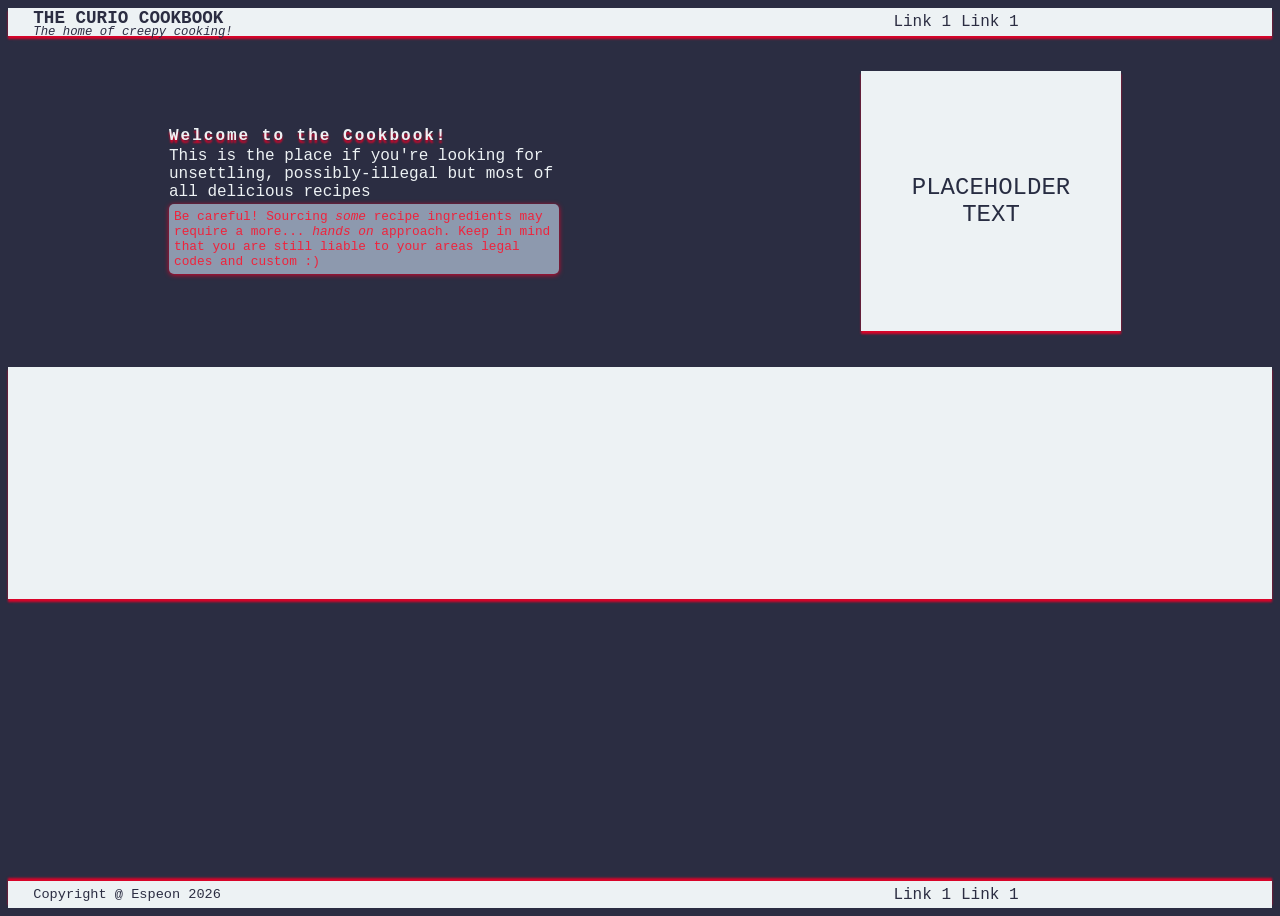
<file: index.html>
<!DOCTYPE html>
<html lang="en">
<head>
    <meta charset="UTF-8">
    <meta name="viewport" content="width=device-width, initial-scale=1.0">
    <title>The Curio Cookbook-Creepy Cooking!</title>
    <link rel="stylesheet" href="./base.css">
    <link rel="stylesheet" href="./index.css">
</head>

<body>
    <div class="header">
        <div class="logo">
            THE CURIO COOKBOOK
            <div class="subtitle">The home of creepy cooking!</div>
        </div> 
        <ul class="linkspace">
                <li><a>Link 1</a></li>
                <li><a>Link 1</a></li>
        </ul>
    </div>

    <div class="main">
        <div class="about">
            <div class="aboutxt">
                <div class="title">Welcome to the Cookbook!</div>
                <div>
                    This is the place if you're looking for unsettling, possibly-illegal but most of all delicious recipes
                </div>
                 <div class="tip">Be careful! Sourcing <em>some</em> recipe ingredients may require a more... <em>hands on</em> approach. Keep in mind that you are still liable to your areas legal codes and custom :)</div>
            </div>
            <div class="image">
                PLACEHOLDER <BR> TEXT
            </div>
        </div>
        <div class="jump">
            
        </div>
        <div class="testim">
            
        </div>
    </div>

     <div class="footer">
        <div class="logo" id="legal">Copyright @ Espeon 2026</div>
        <ul class="linkspace">
            <li><a>Link 1</a></li>
            <li><a>Link 1</a></li>
        </ul>
    </div>
</body>
</html>
</file>
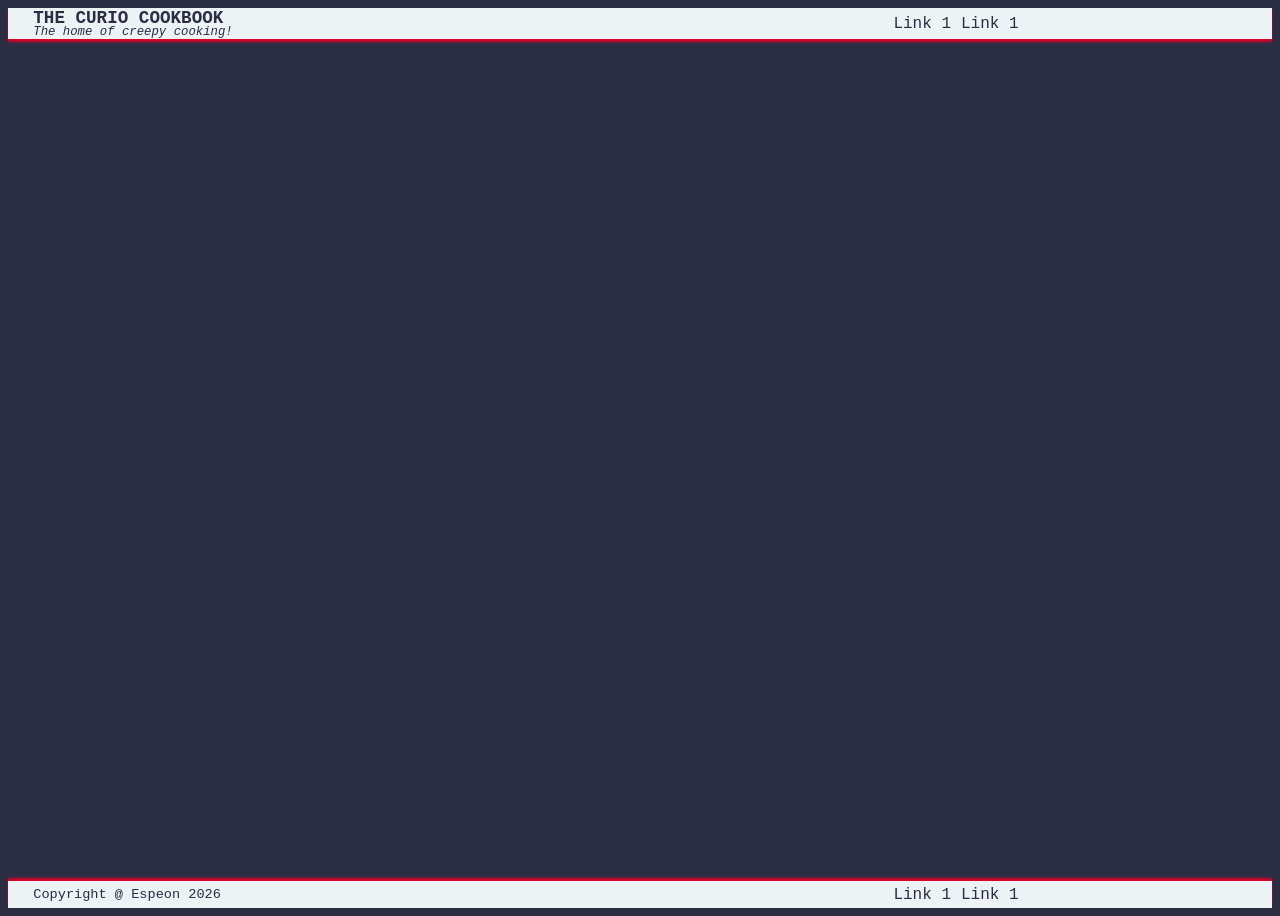
<file: boilerplate.html>
<!DOCTYPE html>
<html lang="en">
<head>
    <meta charset="UTF-8">
    <meta name="viewport" content="width=device-width, initial-scale=1.0">
    <title>The Curio Cookbook <(0)> Creepy Cooking!</title>
    <link rel="stylesheet" href="./base.css">
    <link rel="stylesheet" href="">
</head>

<body>
    <div class="header">
        <div class="logo">
            THE CURIO COOKBOOK
            <div class="subtitle">The home of creepy cooking!</div>
        </div> 
        <ul class="linkspace">
                <li><a>Link 1</a></li>
                <li><a>Link 1</a></li>
        </ul>
    </div>
    <div class="main">

    </div>
    <div class="footer">
        <div class="logo" id="legal">Copyright @ Espeon 2026</div>
        <ul class="linkspace">
            <li><a>Link 1</a></li>
            <li><a>Link 1</a></li>
        </ul>
    </div>
</body>
</html>
</file>
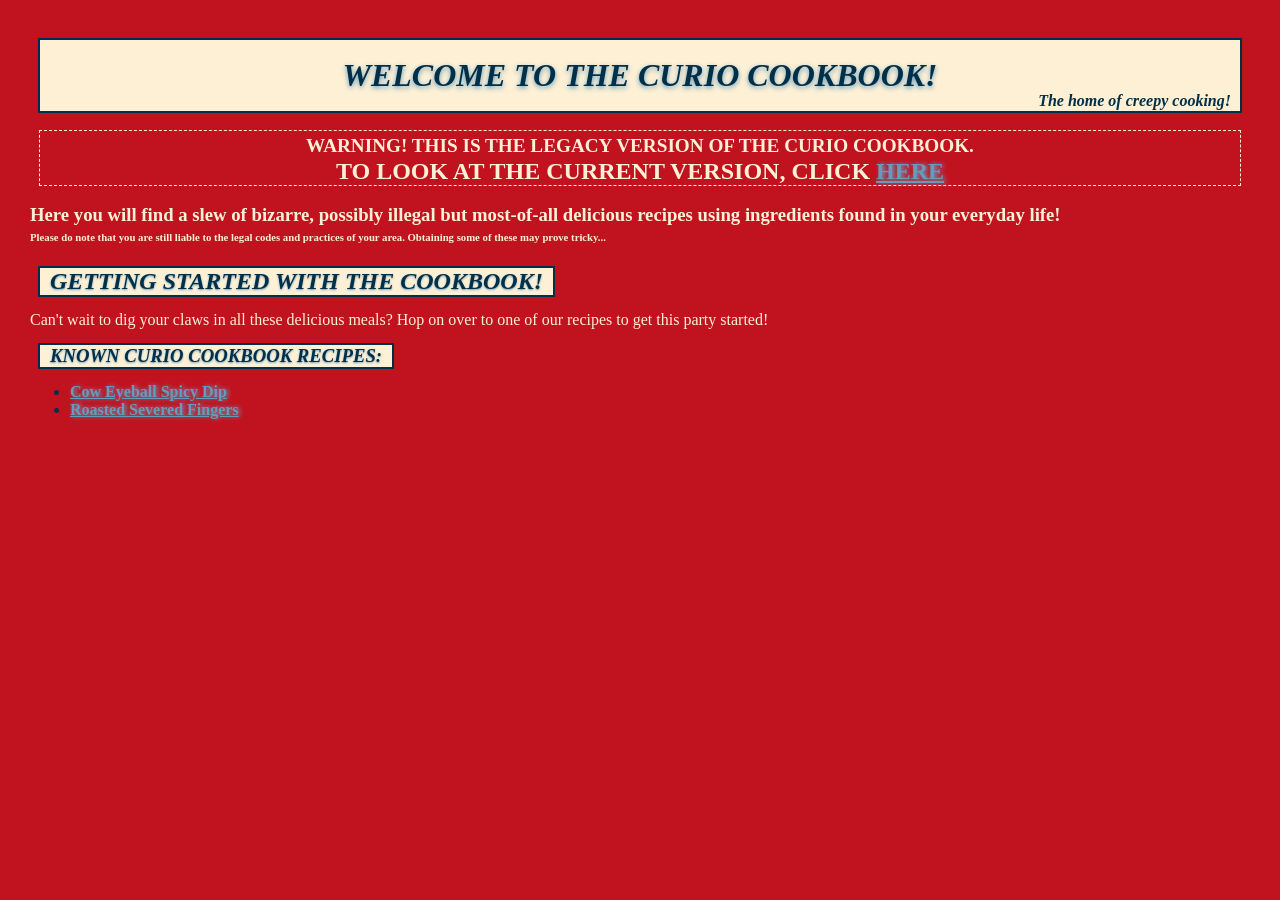
<file: Legacy/oldindex.html>
<!DOCTYPE html>
<html lang="en">
<head>
    <meta charset="UTF-8">
    <meta name="viewport" content="width=device-width, initial-scale=1.0">
    <title>Let's get Cooking!</title>
    <link rel="stylesheet" href="./styles/base.css">
</head>
<body>
    <h1 class="heading title" style="padding:17px;">
        Welcome to the Curio Cookbook!
    </h1>
    <h4 style="text-align:right; margin-top:-29px; margin-right:19px; color:#003049;">
        <em>The home of creepy cooking!</em>
    </h4>
    <h2 class="warning">
        <span style="font-size:80%;"> WARNING! THIS IS THE LEGACY VERSION OF THE CURIO COOKBOOK.</span> <br>
        TO LOOK AT THE CURRENT VERSION, CLICK <a href="../index.html">HERE</a>
    </h2>
    <h3>
        Here you will find a slew of bizarre, possibly illegal 
        but most-of-all delicious recipes using ingredients found in your everyday life!
    </h3 class="heading">
    <h6 style="margin-top:-14px;">
        Please do note that you are still liable to the legal codes and practices of 
        your area. Obtaining some of these may prove tricky...
    </h5>
    <h2 class="heading"> 
        Getting started with the Cookbook!
    </h2>
    <p>
        Can't wait to dig your claws in all these delicious meals?
        Hop on over to one of our recipes to get this party started!
    </p>
    <h3 class="heading">
        <em>Known</em> Curio Cookbook Recipes:
    </h3>
    <ul style="color:#003049">
        <li><a href="./recipes/beandip.html" target="_self" rel="noreferrer">Cow Eyeball Spicy Dip</a></li>
        <li><a href="./recipes/fingers.html" target="_self" rel="noreferrer">Roasted Severed Fingers</a></li>
    </ul>
</body>
</html>
</file>
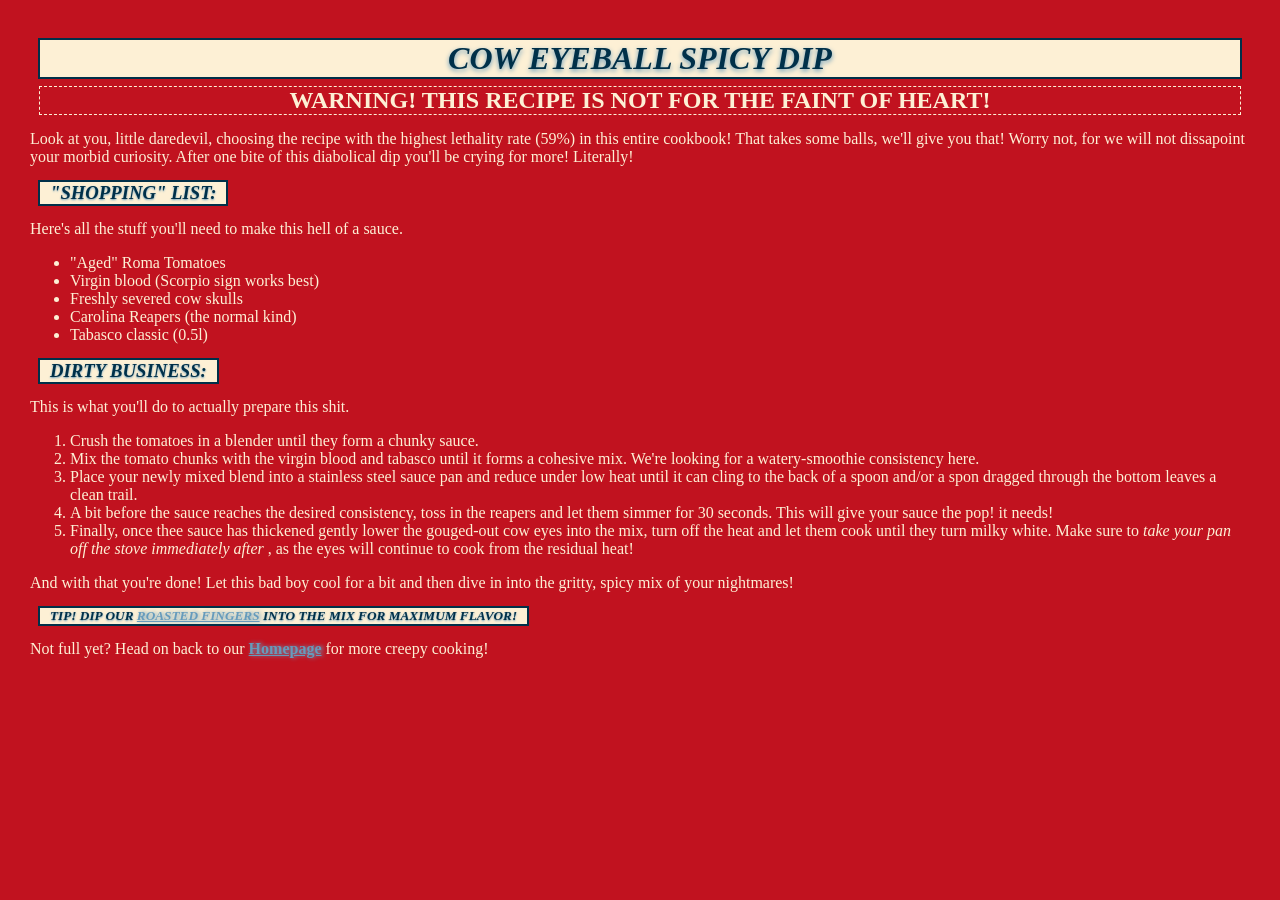
<file: recipes/beandip.html>
<!DOCTYPE html>
<html lang="en">
<head>
    <meta charset="UTF-8">
    <meta name="viewport" content="width=device-width, initial-scale=1.0">
    <title>Cow Eyball Spicy Dip!</title>
    <link rel="stylesheet" href="../styles/base.css">
</head>
<body>
    <h1 class="heading title">
        Cow Eyeball Spicy Dip
    </h1>
    <h2 class="warning">
        Warning! This recipe is not for the faint of heart!
    </h2>
    <p>
        Look at you, little daredevil, choosing the recipe 
        with the highest lethality rate (59%) in this entire cookbook!
        That takes some balls, we'll give you that!
        Worry not, for we will not dissapoint your morbid curiosity. After 
        one bite of this diabolical dip you'll be crying for more! Literally!
    </p>
    <h3 class="heading">
        "Shopping" List:
    </h3>
    <p>
        Here's all the stuff you'll need to make this hell of a sauce. 
    </p>
    <ul>
        <li class="prose">"Aged" Roma Tomatoes</li>
        <li class="prose">Virgin blood (Scorpio sign works best)</li>
        <li class="prose">Freshly severed cow skulls</li>
        <li class="prose">Carolina Reapers (the normal kind)</li>
        <li class="prose">Tabasco classic (0.5l)</li>
    </ul>
    <h3 class="heading">
        Dirty Business:
    </h3>
    <p>
        This is what you'll do to actually prepare this shit.
    </p>
    <ol>
        <li class="prose">Crush the tomatoes in a blender until they form a chunky sauce.</li>
        <li class="prose">Mix the tomato chunks with the virgin blood 
            and tabasco until it forms a cohesive mix.
            We're looking for a watery-smoothie consistency here.</li>
        <li class="prose">Place your newly mixed blend into a stainless steel sauce pan and 
            reduce under low heat until it can cling to the back of a spoon 
            and/or a spon dragged through the bottom leaves a clean trail.</li>
        <li class="prose">A bit before the sauce reaches the desired consistency, toss in 
            the reapers and let them simmer for 30 seconds. This will give your 
            sauce the pop! it needs!</li>
        <li class="prose">Finally, once thee sauce has thickened gently lower the gouged-out cow eyes 
            into the mix, turn off the heat and let them cook until they turn milky white.
            Make sure to <em>take your pan off the stove immediately after </em>, 
            as the eyes will continue to cook from the residual heat!
        </li>
    </ol>
    <p>
        And with that you're done! Let this bad boy cool for 
        a bit and then dive in into the gritty, spicy mix of your nightmares!
    </p>
    <h5 class="heading"> 
        <em> Tip! Dip our <a href="./fingers.html" target="_self" rel="noreferrer">Roasted Fingers</a> into the mix for maximum flavor!</em>
    </h5>
    <p>
        Not full yet? Head on back to our <strong><a href="../index.html" target="_self" rel="noreferrer">Homepage</a></strong> 
        for more creepy cooking!
    </p>
</body>
</html>
</file>
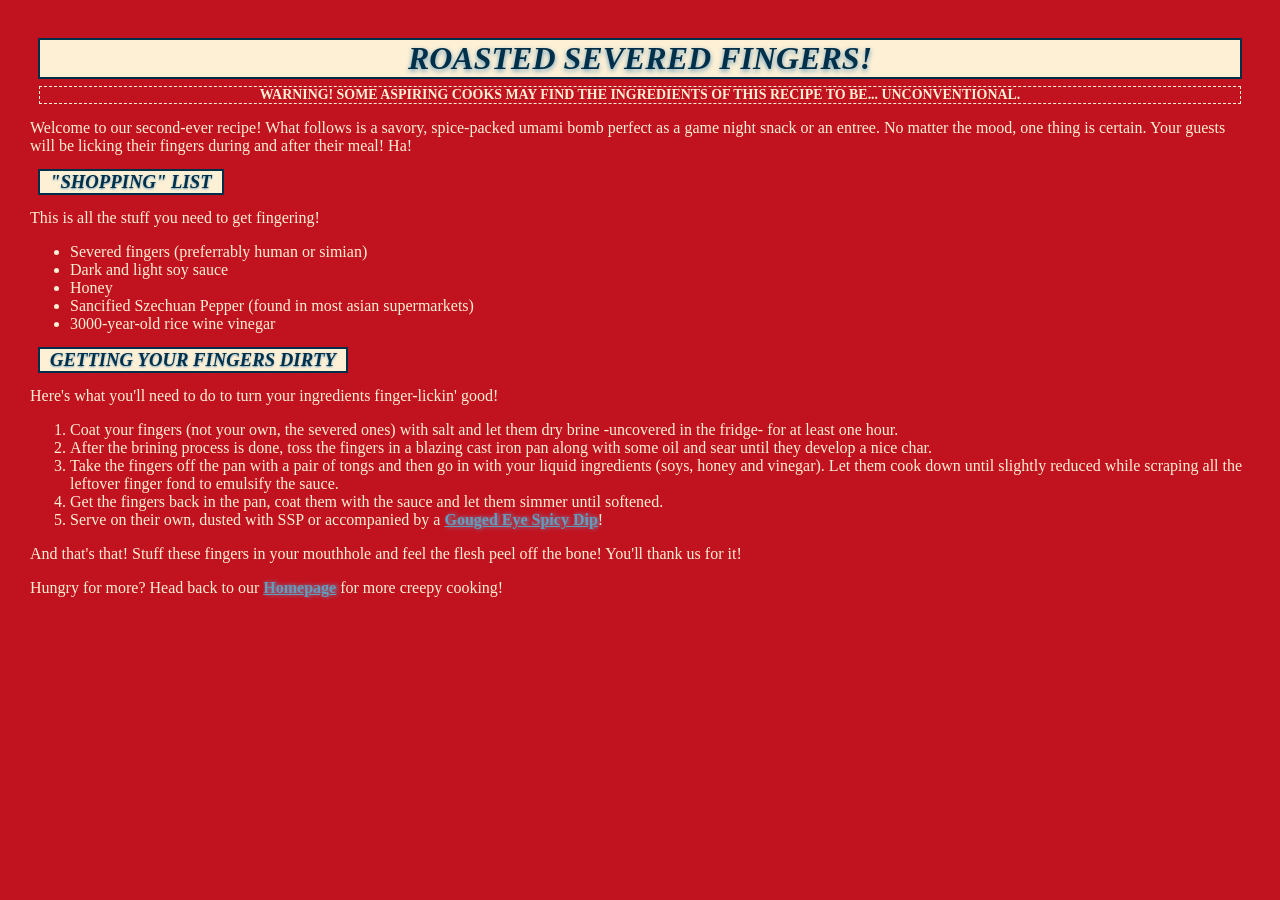
<file: recipes/fingers.html>
<!DOCTYPE html>
<html lang="en">
<head>
    <meta charset="UTF-8">
    <meta name="viewport" content="width=device-width, initial-scale=1.0">
    <title>Roasted Fingers!</title>
    <link rel="stylesheet" href="../styles/base.css">

</head>
<body>
    <h1 class="heading title">
        Roasted Severed Fingers!
    </h1>
    <h2 class="warning" style="font-size:87%;">
        Warning! Some aspiring cooks may find the 
        ingredients of this recipe to be... unconventional.
    </h2>
    <p>
        Welcome to our second-ever recipe!
        What follows is a savory, spice-packed umami bomb perfect as a 
        game night snack or an entree. No matter the mood, one thing is certain.
        Your guests will be licking their fingers during and after their meal! Ha!
    </p>
    <h3 class="heading";>
        "Shopping" List
    </h3>
    <p>
        This is all the stuff you need to get fingering!
    </p>
    <ul>
        <li>Severed fingers (preferrably human or simian)</li>
        <li>Dark and light soy sauce</li>
        <li>Honey</li>
        <li>Sancified Szechuan Pepper (found in most asian supermarkets)</li>
        <li>3000-year-old rice wine vinegar</li>
    </ul>
    <h3 class="heading">
        Getting your Fingers dirty
    </h3>
    <p>
        Here's what you'll need to do to turn your ingredients finger-lickin' good!
    </p>
    <ol>
        <li>Coat your fingers (not your own, the severed ones) with salt 
            and let them dry brine -uncovered in the fridge- for at least one hour.</li>
        <li>After the brining process is done, toss the fingers in a blazing cast iron pan
            along with some oil and sear until they develop a nice char.</li>
        <li>Take the fingers off the pan with a pair of tongs and then go in with your
            liquid ingredients (soys, honey and vinegar). Let them cook down until slightly
            reduced while scraping all the leftover finger fond to emulsify the sauce.</li>
        <li>Get the fingers back in the pan, coat them with the sauce and let them simmer
            until softened.</li>
        <li>Serve on their own, dusted with SSP or accompanied by a <a href="beandip.html" target="_blank" rel="noreferrer">Gouged Eye Spicy Dip</a>!</li>
    </ol>
    <p>
        And that's that! Stuff these fingers in your mouthhole and feel the 
        flesh peel off the bone! You'll thank us for it! 
    </p>
    <p> 
        Hungry for more? Head back to our <strong><a href="../index.html" rel="noreferrer" target="_self">Homepage</a></strong>
        for more creepy cooking!
    </p>
</body>
</html>
</file>
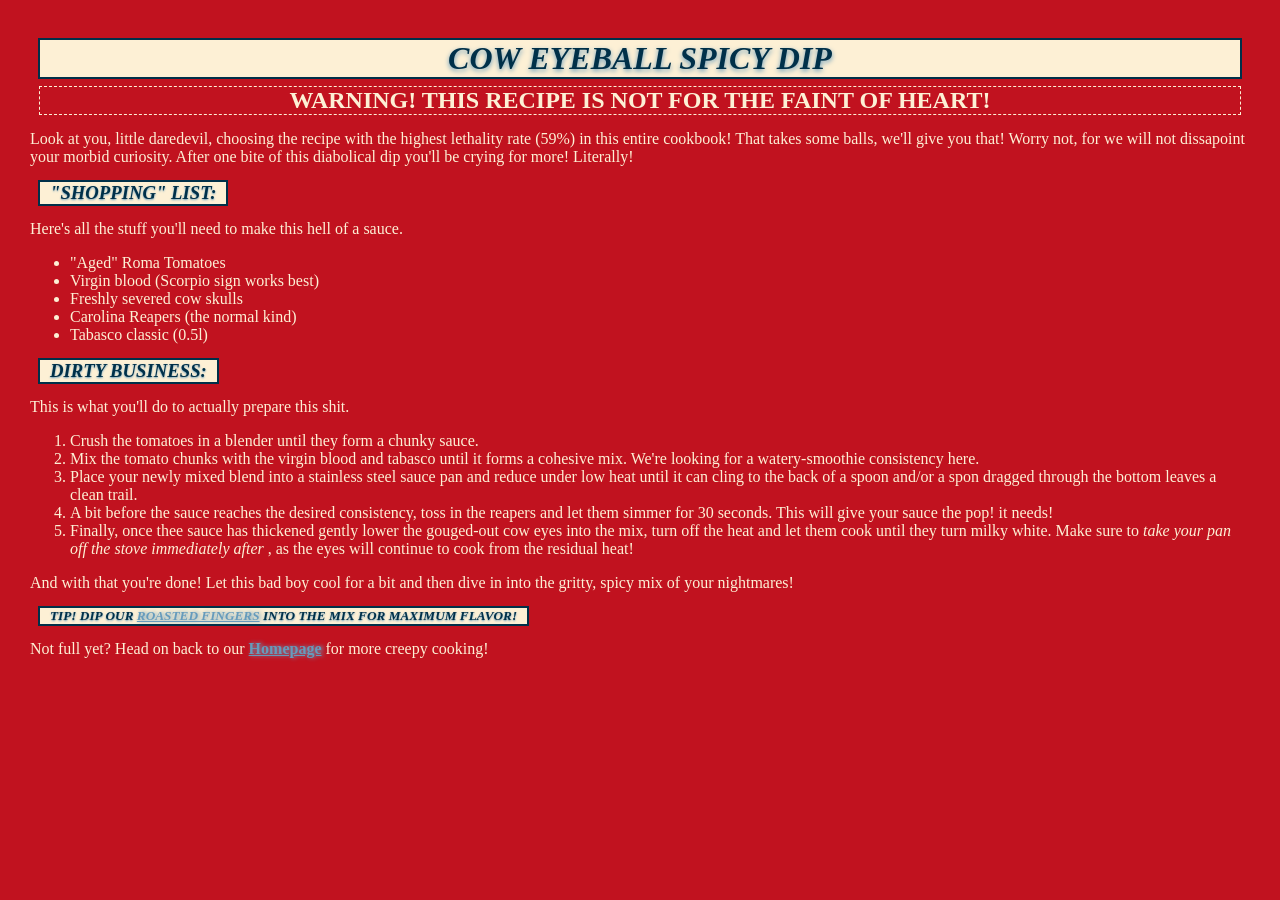
<file: Legacy/recipes/beandip.html>
<!DOCTYPE html>
<html lang="en">
<head>
    <meta charset="UTF-8">
    <meta name="viewport" content="width=device-width, initial-scale=1.0">
    <title>Cow Eyball Spicy Dip!</title>
    <link rel="stylesheet" href="../styles/base.css">
</head>
<body>
    <h1 class="heading title">
        Cow Eyeball Spicy Dip
    </h1>
    <h2 class="warning">
        Warning! This recipe is not for the faint of heart!
    </h2>
    <p>
        Look at you, little daredevil, choosing the recipe 
        with the highest lethality rate (59%) in this entire cookbook!
        That takes some balls, we'll give you that!
        Worry not, for we will not dissapoint your morbid curiosity. After 
        one bite of this diabolical dip you'll be crying for more! Literally!
    </p>
    <h3 class="heading">
        "Shopping" List:
    </h3>
    <p>
        Here's all the stuff you'll need to make this hell of a sauce. 
    </p>
    <ul>
        <li class="prose">"Aged" Roma Tomatoes</li>
        <li class="prose">Virgin blood (Scorpio sign works best)</li>
        <li class="prose">Freshly severed cow skulls</li>
        <li class="prose">Carolina Reapers (the normal kind)</li>
        <li class="prose">Tabasco classic (0.5l)</li>
    </ul>
    <h3 class="heading">
        Dirty Business:
    </h3>
    <p>
        This is what you'll do to actually prepare this shit.
    </p>
    <ol>
        <li class="prose">Crush the tomatoes in a blender until they form a chunky sauce.</li>
        <li class="prose">Mix the tomato chunks with the virgin blood 
            and tabasco until it forms a cohesive mix.
            We're looking for a watery-smoothie consistency here.</li>
        <li class="prose">Place your newly mixed blend into a stainless steel sauce pan and 
            reduce under low heat until it can cling to the back of a spoon 
            and/or a spon dragged through the bottom leaves a clean trail.</li>
        <li class="prose">A bit before the sauce reaches the desired consistency, toss in 
            the reapers and let them simmer for 30 seconds. This will give your 
            sauce the pop! it needs!</li>
        <li class="prose">Finally, once thee sauce has thickened gently lower the gouged-out cow eyes 
            into the mix, turn off the heat and let them cook until they turn milky white.
            Make sure to <em>take your pan off the stove immediately after </em>, 
            as the eyes will continue to cook from the residual heat!
        </li>
    </ol>
    <p>
        And with that you're done! Let this bad boy cool for 
        a bit and then dive in into the gritty, spicy mix of your nightmares!
    </p>
    <h5 class="heading"> 
        <em> Tip! Dip our <a href="./fingers.html" target="_self" rel="noreferrer">Roasted Fingers</a> into the mix for maximum flavor!</em>
    </h5>
    <p>
        Not full yet? Head on back to our <strong><a href="../oldindex.html" target="_self" rel="noreferrer">Homepage</a></strong> 
        for more creepy cooking!
    </p>
</body>
</html>
</file>
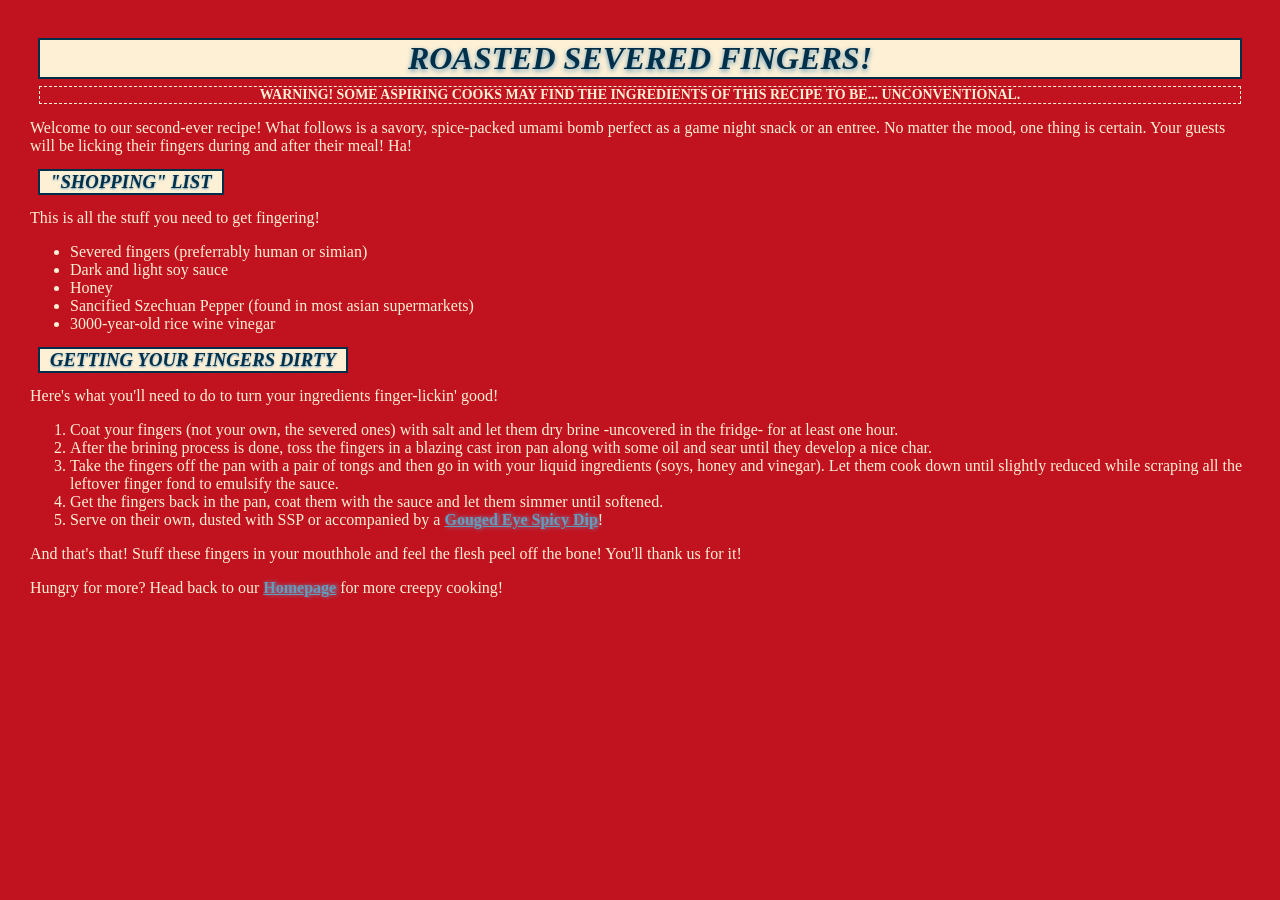
<file: Legacy/recipes/fingers.html>
<!DOCTYPE html>
<html lang="en">
<head>
    <meta charset="UTF-8">
    <meta name="viewport" content="width=device-width, initial-scale=1.0">
    <title>Roasted Fingers!</title>
    <link rel="stylesheet" href="../styles/base.css">

</head>
<body>
    <h1 class="heading title">
        Roasted Severed Fingers!
    </h1>
    <h2 class="warning" style="font-size:87%;">
        Warning! Some aspiring cooks may find the 
        ingredients of this recipe to be... unconventional.
    </h2>
    <p>
        Welcome to our second-ever recipe!
        What follows is a savory, spice-packed umami bomb perfect as a 
        game night snack or an entree. No matter the mood, one thing is certain.
        Your guests will be licking their fingers during and after their meal! Ha!
    </p>
    <h3 class="heading";>
        "Shopping" List
    </h3>
    <p>
        This is all the stuff you need to get fingering!
    </p>
    <ul>
        <li>Severed fingers (preferrably human or simian)</li>
        <li>Dark and light soy sauce</li>
        <li>Honey</li>
        <li>Sancified Szechuan Pepper (found in most asian supermarkets)</li>
        <li>3000-year-old rice wine vinegar</li>
    </ul>
    <h3 class="heading">
        Getting your Fingers dirty
    </h3>
    <p>
        Here's what you'll need to do to turn your ingredients finger-lickin' good!
    </p>
    <ol>
        <li>Coat your fingers (not your own, the severed ones) with salt 
            and let them dry brine -uncovered in the fridge- for at least one hour.</li>
        <li>After the brining process is done, toss the fingers in a blazing cast iron pan
            along with some oil and sear until they develop a nice char.</li>
        <li>Take the fingers off the pan with a pair of tongs and then go in with your
            liquid ingredients (soys, honey and vinegar). Let them cook down until slightly
            reduced while scraping all the leftover finger fond to emulsify the sauce.</li>
        <li>Get the fingers back in the pan, coat them with the sauce and let them simmer
            until softened.</li>
        <li>Serve on their own, dusted with SSP or accompanied by a <a href="beandip.html" target="_blank" rel="noreferrer">Gouged Eye Spicy Dip</a>!</li>
    </ol>
    <p>
        And that's that! Stuff these fingers in your mouthhole and feel the 
        flesh peel off the bone! You'll thank us for it! 
    </p>
    <p> 
        Hungry for more? Head back to our <strong><a href="../oldindex.html" rel="noreferrer" target="_self">Homepage</a></strong>
        for more creepy cooking!
    </p>
</body>
</html>
</file>
<file: base.css>
/*Layout*/
* {
    box-sizing: border-box;
    outline: solid red 0px;
}

body {
    display: flex;
    flex-direction: column;
    height: 100vh;
    justify-content: space-between;
}
.header, .footer {
    display: flex;
    justify-content: center;
    flex-wrap:wrap;
    min-height:3%;
    max-height:6%;
    align-items: center;
}
.footer {
    flex-wrap:wrap-reverse;
}
.linkspace {
    list-style-type: none;
    padding:0px;
    margin:0px;
    display: flex;
    gap:10px;
}
.logo, .linkspace {
    max-height:100%;
    max-width: 100%;
    min-width: 50%;
    align-items: center;
    text-align: left;
}
.logo {
    padding-left:2%;
    justify-content:left;
}
.subtitle {
    margin-top:-3px;
}
.linkspace {
    justify-content:center;
}




/*Styling*/
body {
    font-family:courier, sans-serif;
    background-color: #2b2d42;
    color:#edf2f4;
}
.header, .footer {
    background-color: #edf2f4;
    color: #2b2d42;
}
.header {
    box-shadow:0px 3px 2px #d90429;
}
.footer {
    box-shadow:0px -3px 2px #d90429;
}
.logo {
    font-weight:600;
    font-size:110%;
}
.subtitle {
    font-weight:400;
    font-size:70%;
    font-style:italic;
}
#legal {
    font-weight:400;
    font-size:85%;
}
</file>
<file: index.css>
/*Layout*/
.main {
    display: flex;
    flex-direction: column;
    height:100%;
    margin:1% 0%;
}
.about, .jump, .testim {
    margin:1% 0%;
    height:100%;
    display: flex;
    justify-content: center;
    align-items: center;
    flex-wrap:wrap;
}
.image {
    height:260px;
    width:260px;
    background-color: #edf2f4;
    box-shadow: 0px 3px 2px #d90429;
    margin: 10px auto;
    color:#282d42;
    display:flex;
    justify-content: center;
    align-items: center;
    text-align: center;
    font-size: 150%;
}
.aboutxt {
    min-width: 300px;
    max-width: 400px;
    margin: 10px auto;
    padding-left:10px;
}
.title {
    font-weight: bold;
    letter-spacing: 2px;
    text-shadow:0px 3px 2px #d90429;
    padding:2px 0px;
}
.tip {
    font-weight:500;
    font-size: 80%;
    padding:5px;
    margin:3px 0px;
    color:#ef233c;
    background-color: #8d99ae;
    border-radius:5px;
    box-shadow:0px 1px 5px #d90429;
}

.jump {
    background-color:#edf2f4;
    box-shadow: 0px 3px 2px #d90429;
    color:#282d42;
}
</file>
<file: Legacy/styles/base.css>
body {
    background-color: #c1121f;
    padding:20px;
    color: #fdf0d5;
    margin: 10px;
}
.heading.title {
    text-align: center;
    text-transform: uppercase;
    font-weight: 800;
    font-style:italic;
    color:#003049;
    text-shadow: 0px 2px 5px #669bbc;
    outline: solid 2px #003049;
    background-color: #fdf0d5;
    width:auto;
    margin: 10px;
}

.warning {
    text-transform:uppercase;
    text-align: center;
    outline: dashed 1px;
    margin: 10px;
}
a {
    color: #669bbc;
    text-shadow: 2px 0px 4px #669bbc;
    font-weight: bold;
}
.heading {
text-transform: uppercase;
    font-weight: 800;
    font-style:italic;
    color:#003049;
    text-shadow: 0px 1px 2px #669bbc;
    outline: solid 2px #003049;
    background-color: #fdf0d5;
    width:fit-content;
    margin: 10px;
    padding-left:10px;
    padding-right: 10px;
}
</file>
<file: styles/base.css>
body {
    background-color: #c1121f;
    padding:20px;
    color: #fdf0d5;
    margin: 10px;
}
.heading.title {
    text-align: center;
    text-transform: uppercase;
    font-weight: 800;
    font-style:italic;
    color:#003049;
    text-shadow: 0px 2px 5px #669bbc;
    outline: solid 2px #003049;
    background-color: #fdf0d5;
    width:auto;
    margin: 10px;
}

.warning {
    text-transform:uppercase;
    text-align: center;
    outline: dashed 1px;
    margin: 10px;
}
a {
    color: #669bbc;
    text-shadow: 2px 0px 4px #669bbc;
    font-weight: bold;
}
.heading {
text-transform: uppercase;
    font-weight: 800;
    font-style:italic;
    color:#003049;
    text-shadow: 0px 1px 2px #669bbc;
    outline: solid 2px #003049;
    background-color: #fdf0d5;
    width:fit-content;
    margin: 10px;
    padding-left:10px;
    padding-right: 10px;
}
</file>
